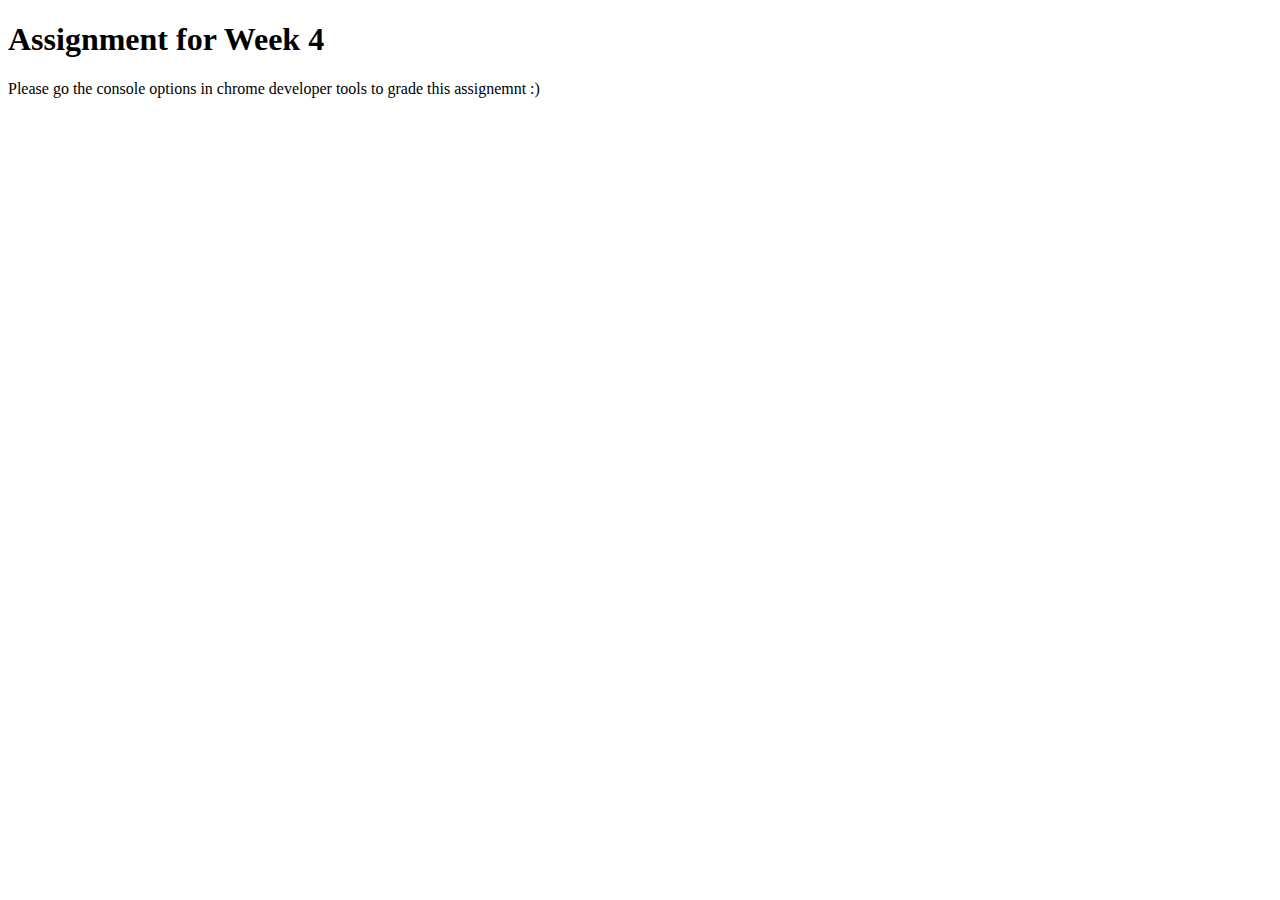
<file: module4_solution/index.html>
<!DOCTYPE html>
<html>
<head>
  <meta charset="utf-8">
  <title>Weekly Assignment</title>
  <script src="SpeakHello.js"></script>
  <script src="SpeakGoodBye.js"></script>
  <script src="script.js"></script>
</head>
<body>
  <h1>Assignment for Week 4</h1>
  <p>Please go the console options in chrome developer tools to grade this assignemnt :)</p>
</body>
</html>
</file>
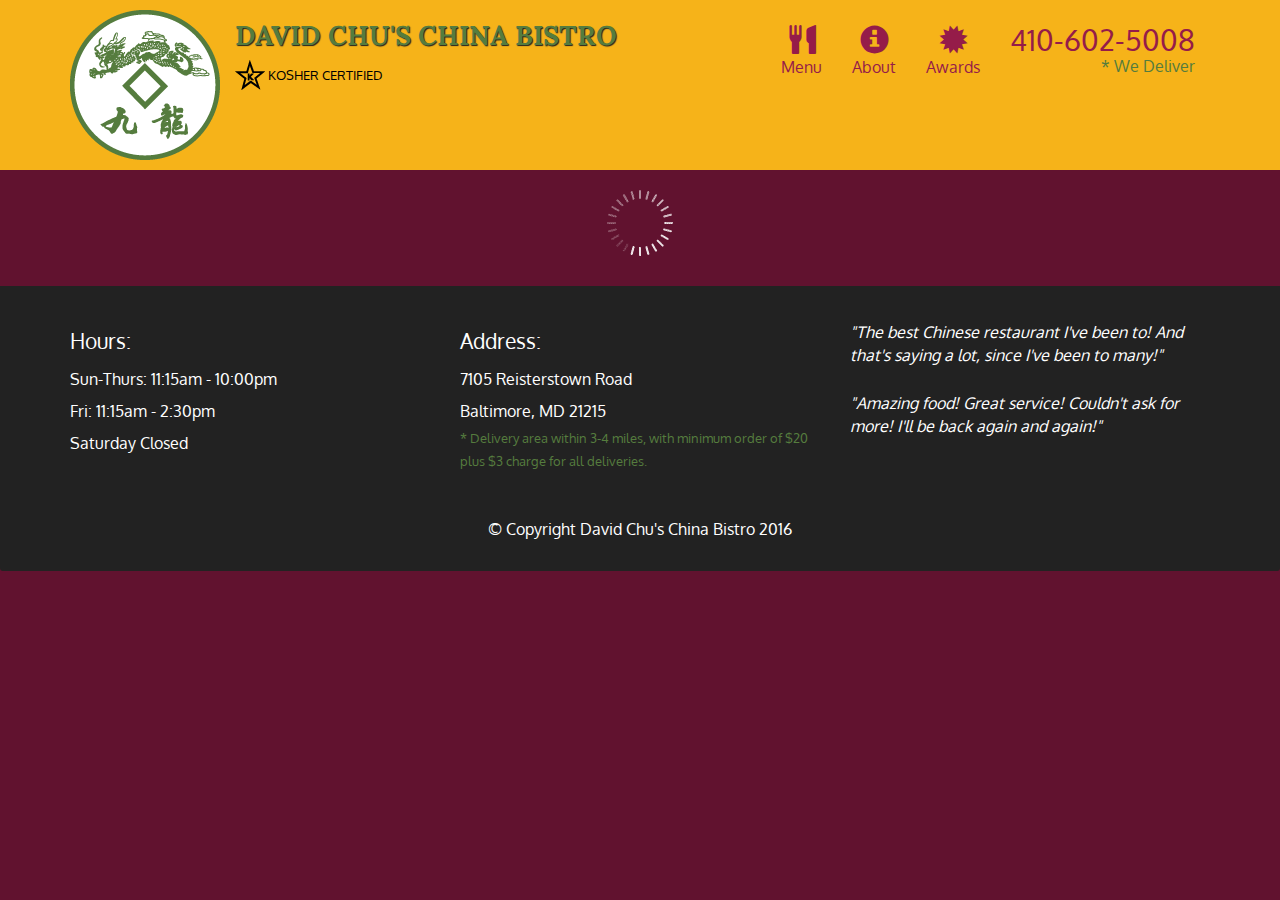
<file: week 5/index.html>
<!doctype html>
<html lang="en">
  <head>
    <meta charset="utf-8">
    <meta http-equiv="X-UA-Compatible" content="IE=edge">
    <meta name="viewport" content="width=device-width, initial-scale=1">
    <title>David Chu's China Bistro</title>
    <link rel="stylesheet" href="css/bootstrap.min.css">
    <link rel="stylesheet" href="css/styles.css">
    <link href='https://fonts.googleapis.com/css?family=Oxygen:400,300,700' rel='stylesheet' type='text/css'>
    <link href='https://fonts.googleapis.com/css?family=Lora' rel='stylesheet' type='text/css'>
  </head>
<body>
  <header>
    <nav id="header-nav" class="navbar navbar-default">
      <div class="container">
        <div class="navbar-header">
          <a href="index.html" class="pull-left visible-md visible-lg">
            <div id="logo-img" alt="Logo image"></div>
          </a>

          <div class="navbar-brand">
            <a href="index.html"><h1>David Chu's China Bistro</h1></a>
            <p>
              <img src="images/star-k-logo.png" alt="Kosher certification">
              <span>Kosher Certified</span>
            </p>
          </div>

          <button id="navbarToggle" type="button" class="navbar-toggle collapsed" data-toggle="collapse" data-target="#collapsable-nav" aria-expanded="false">
            <span class="sr-only">Toggle navigation</span>
            <span class="icon-bar"></span>
            <span class="icon-bar"></span>
            <span class="icon-bar"></span>
          </button>
        </div>
        
        <div id="collapsable-nav" class="collapse navbar-collapse">
           <ul id="nav-list" class="nav navbar-nav navbar-right">
            <li id="navHomeButton" class="visible-xs active">
              <a href="index.html">
                <span class="glyphicon glyphicon-home"></span> Home</a>
            </li>
            <li id="navMenuButton">
              <a href="#" onclick="$dc.loadMenuCategories();">
                <span class="glyphicon glyphicon-cutlery"></span><br class="hidden-xs"> Menu</a>
            </li>
            <li>
              <a href="#">
                <span class="glyphicon glyphicon-info-sign"></span><br class="hidden-xs"> About</a>
            </li>
            <li>
              <a href="#">
                <span class="glyphicon glyphicon-certificate"></span><br class="hidden-xs"> Awards</a>
            </li>
            <li id="phone" class="hidden-xs">
              <a href="tel:410-602-5008">
                <span>410-602-5008</span></a><div>* We Deliver</div>
            </li>
          </ul><!-- #nav-list -->
        </div><!-- .collapse .navbar-collapse -->
      </div><!-- .container -->
    </nav><!-- #header-nav -->
  </header>

  <div id="call-btn" class="visible-xs">
    <a class="btn" href="tel:410-602-5008">
    <span class="glyphicon glyphicon-earphone"></span>
    410-602-5008
    </a>
  </div>
  <div id="xs-deliver" class="text-center visible-xs">* We Deliver</div>

  <div id="main-content" class="container"></div>

  <footer class="panel-footer">
    <div class="container">
      <div class="row">
        <section id="hours" class="col-sm-4">
          <span>Hours:</span><br>
          Sun-Thurs: 11:15am - 10:00pm<br>
          Fri: 11:15am - 2:30pm<br>
          Saturday Closed
          <hr class="visible-xs">
        </section>
        <section id="address" class="col-sm-4">
          <span>Address:</span><br>
          7105 Reisterstown Road<br>
          Baltimore, MD 21215
          <p>* Delivery area within 3-4 miles, with minimum order of $20 plus $3 charge for all deliveries.</p>
          <hr class="visible-xs">
        </section>
        <section id="testimonials" class="col-sm-4">
          <p>"The best Chinese restaurant I've been to! And that's saying a lot, since I've been to many!"</p>
          <p>"Amazing food! Great service! Couldn't ask for more! I'll be back again and again!"</p>
        </section>
      </div>
      <div class="text-center">&copy; Copyright David Chu's China Bistro 2016</div>
    </div>
  </footer>

  <!-- jQuery (Bootstrap JS plugins depend on it) -->
  <script src="js/jquery-2.1.4.min.js"></script>
  <script src="js/bootstrap.min.js"></script>
  <script src="js/ajax-utils.js"></script>
  <script src="js/script.js"></script>
</body>
</html>
</file>
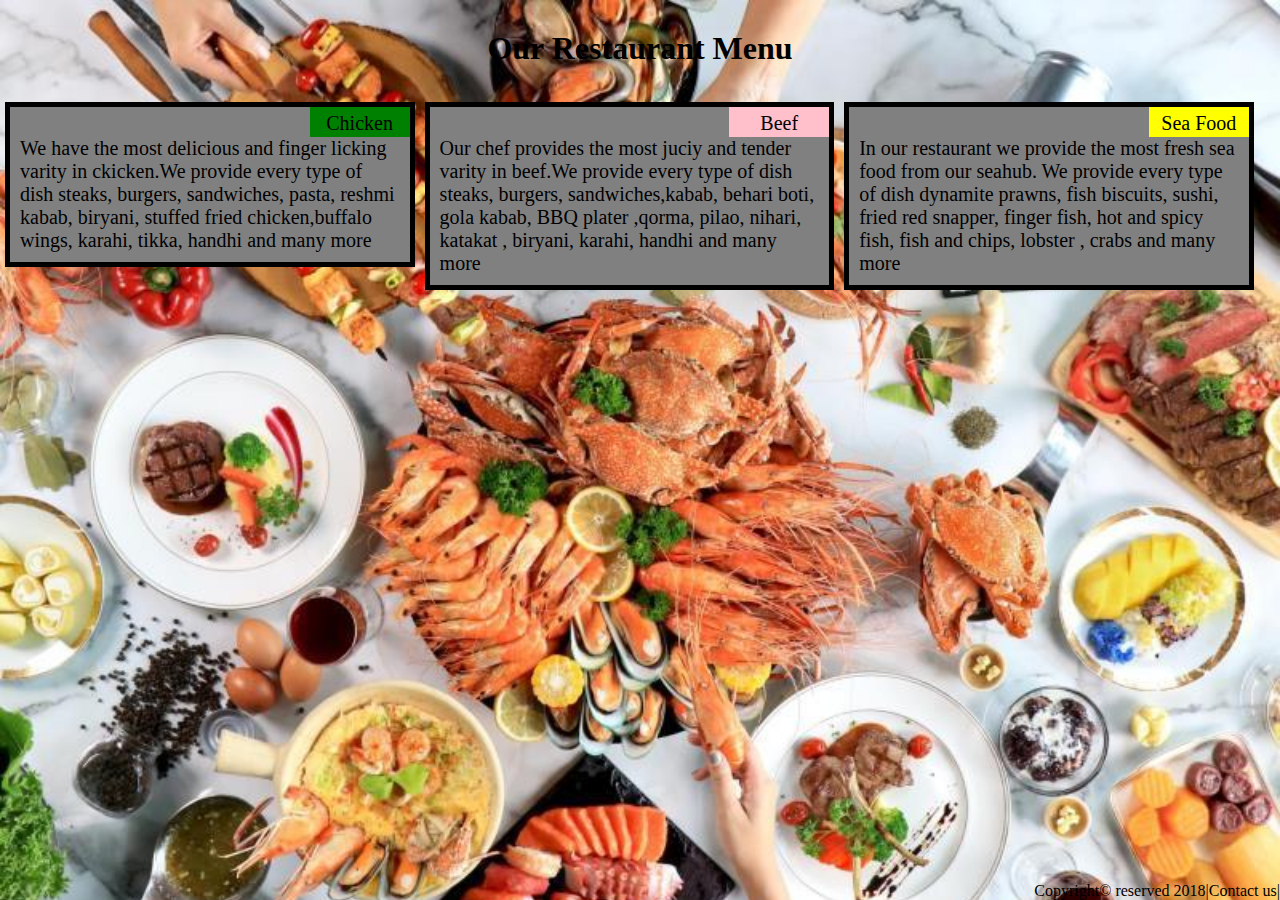
<file: module2_solution/module2_solution.html>
<!DOCTYPE html>
<html>
<head>
	<meta charset="utf-8">
	<meta name="viewport" content="width=device-width, initial-scale=1">
	<title>My Restaurants Website</title>
	<link rel="stylesheet" type="text/css" href="module2_solution.css">

</head>
<body>
<h1> Our Restaurant Menu </h1>
<div class= " container col-lg-4 col-md-6 col-sm-12" >
	<div class="heading" id="p1">Chicken</div>
	<p>We have the most delicious and finger licking varity in ckicken.We provide every type of dish steaks, burgers, sandwiches, pasta, reshmi kabab, biryani, stuffed fried chicken,buffalo wings, karahi, tikka, handhi and many more </p>
</div>
<div class= " container col-lg-4 col-md-6 col-sm-12" >
	<div class="heading" id="p2">Beef</div>
	<p>Our chef provides the most juciy and tender varity in beef.We provide every type of dish steaks, burgers, sandwiches,kabab, behari boti, gola kabab, BBQ plater ,qorma, pilao, nihari, katakat , biryani,  karahi, handhi and many more</p>
</div>
<div  class= "container col-lg-4 col-md-6 col-sm-12" id="par3">
	<div class="heading" id="p3">Sea Food </div>
	<p>In our restaurant we provide the most fresh sea food from our seahub. We provide every type of dish dynamite prawns, fish biscuits, sushi, fried red snapper, finger fish, hot and spicy fish, fish and chips, lobster , crabs and many more</p>
</div>
<footer> <div>Copyright&copy;&nbsp;reserved&nbsp;2018|Contact&nbsp;us|</div></footer>
</body>
</html>
</file>
<file: week 5/css/styles.css>
body {
  font-size: 16px;
  color: #fff;
  background-color: #61122f;
  font-family: 'Oxygen', sans-serif;
}

/** HEADER **/
#header-nav {
  background-color: #f6b319;
  border-radius: 0;
  border: 0;
}

#logo-img {
  background: url('../images/restaurant-logo_large.png') no-repeat;
  width: 150px;
  height: 150px;
  margin: 10px 15px 10px 0;
}

.navbar-brand {
  padding-top: 25px;
}
.navbar-brand h1 { /* Restaurant name */
  font-family: 'Lora', serif;
  color: #557c3e;
  font-size: 1.5em;
  text-transform: uppercase;
  font-weight: bold;
  text-shadow: 1px 1px 1px #222;
  margin-top: 0;
  margin-bottom: 0;
  line-height: .75;
}
.navbar-brand a:hover, .navbar-brand a:focus {
  text-decoration: none;
}
.navbar-brand p { /* Kosher cert */
  color: #000;
  text-transform: uppercase;
  font-size: .7em;
  margin-top: 15px;
}
.navbar-brand p span { /* Star-K */
  vertical-align: middle;
}

#nav-list {
  margin-top: 10px;
}
#nav-list a {
  color: #951C49;
  text-align: center;
}
#nav-list a:hover {
  background: #E7E7E7;
}
#nav-list a span {
  font-size: 1.8em;
}

#phone {
  margin-top: 5px;
}
#phone a { /* Phone number */
  text-align: right;
  padding-bottom: 0;
}
#phone div { /* We Deliver */
  color: #557c3e;
  text-align: right;
  padding-right: 15px;
}

.navbar-header button.navbar-toggle, .navbar-header .icon-bar {
  border: 1px solid #61122f;
}
.navbar-header button.navbar-toggle {
  clear: both;
  margin-top: -30px;
}
/* END HEADER */

/* FOOTER */
.panel-footer {
  margin-top: 30px;
  padding-top: 35px;
  padding-bottom: 30px;
  background-color: #222;
  border-top: 0;
}
.panel-footer div.row {
  margin-bottom: 35px;
}
#hours, #address {
  line-height: 2;
}
#hours > span, #address > span {
  font-size: 1.3em;
}
#address p {
  color: #557c3e;
  font-size: .8em;
  line-height: 1.8;
}
#testimonials {
  font-style: italic;
}
#testimonials p:nth-child(2) {
  margin-top: 25px;
}
/* END FOOTER */



/* HOME PAGE */
.container .jumbotron {
  box-shadow: 0 0 50px #3F0C1F;
  border: 2px solid #3F0C1F;
}

#menu-tile, #specials-tile, #map-tile {
  height: 250px;
  width: 100%;
  margin-bottom: 15px;
  position: relative;
  border: 2px solid #3F0C1F;
  overflow: hidden;
}
#menu-tile:hover, #specials-tile:hover, #map-tile:hover {
  box-shadow: 0 1px 5px 1px #cccccc;
}
#menu-tile {
  background: url('../images/menu-tile.jpg') no-repeat;
  background-position: center;
}
#specials-tile {
  background: url('../images/specials-tile.jpg') no-repeat;
  background-position: center;
}
#menu-tile span, #specials-tile span, #map-tile span {
  position: absolute;
  bottom: 0;
  right: 0;
  width: 100%;
  text-align: center;
  font-size: 1.6em;
  text-transform: uppercase;
  background-color: #000;
  color: #fff;
  opacity: .8;
}
/* END HOME PAGE */

/* MENU CATEGORIES PAGE */
.category-tile { 
  position: relative;
  border: 2px solid #3F0C1F;
  overflow: hidden;
  width: 200px;
  height: 200px;
  margin: 0 auto 15px;
}
.category-tile span {
  position: absolute;
  bottom: 0;
  right: 0;
  width: 100%;
  text-align: center;
  font-size: 1.2em;
  text-transform: uppercase;
  background-color: #000;
  color: #fff;
  opacity: .8;
}
.category-tile:hover {
  box-shadow: 0 1px 5px 1px #cccccc;
}

#menu-categories-title + div {
  margin-bottom: 50px;
}
/* END MENU CATEGORIES PAGE */

/* SINGLE CATEGORY PAGE */
.menu-item-tile {
  margin-bottom: 25px;
}
.menu-item-tile hr {
  width: 80%;
}
.menu-item-tile .menu-item-price {
  font-size: 1.1em;
  text-align: right;
  margin-top: -15px;
  margin-right: -15px;
}
.menu-item-tile .menu-item-price span {
  font-size: .6em;
}
.menu-item-photo {
  position: relative;
  border: 2px solid #3F0C1F; 
  overflow: hidden;
  padding: 0;
  margin-right: -15px;
  margin-left: auto;
  margin-bottom: 20px;
  max-width: 250px;
}
.menu-item-photo div {
  position: absolute;
  bottom: 0;
  right: 0;
  width: 80px;
  background-color: #557c3e;
  text-align: center;
}
.menu-item-description {
  padding-right: 30px;
}
h3.menu-item-title {
  margin: 0 0 10px;
}
.menu-item-details {
  font-size: .9em;
  font-style: italic;
}
/* END SINGLE CATEGORY PAGE */


/********** Large devices only **********/
@media (min-width: 1200px) {
  .container .jumbotron {
    background: url('../images/jumbotron_1200.jpg') no-repeat;
    height: 675px;
  }
}

/********** Medium devices only **********/
@media (min-width: 992px) and (max-width: 1199px) {
  /* Header */
  #logo-img {
    background: url('../images/restaurant-logo_medium.png') no-repeat;
    width: 100px;
    height: 100px;
    margin: 5px 5px 5px 0;
  }
  /* End Header */

  /* Home Page */
  .container .jumbotron {
    background: url('../images/jumbotron_992.jpg') no-repeat;
    height: 558px;
  }
  /* End Home Page */
}

/********** Small devices only **********/
@media (min-width: 768px) and (max-width: 991px) {
  /* Home Page */
  .container .jumbotron {
    background: url('../images/jumbotron_768.jpg') no-repeat;
    height: 432px;
  }
  /* End Home Page */
}

/********** Extra small devices only **********/
@media (max-width: 767px) {
  /* Header */
  .navbar-brand {
    padding-top: 10px;
    height: 80px;
  }
  .navbar-brand h1 { /* Restaurant name */
    padding-top: 10px;
    font-size: 5vw; /* 1vw = 1% of viewport width */
  }
  .navbar-brand p { /* Kosher cert */
    font-size: .6em;
    margin-top: 12px;
  }
  .navbar-brand p img { /* Star-K */
    height: 20px;
  }

  #collapsable-nav a { /* Collapsed nav menu text */
    font-size: 1.2em;
  }
  #collapsable-nav a span { /* Collapsed nav menu glyph */
    font-size: 1em;
    margin-right: 5px;
  }

  #call-btn > a {
    font-size: 1.5em;
    display: block;
    margin: 0 20px;
    padding: 10px;
    border: 2px solid #fff;
    background-color: #f6b319;
    color: #951c49;
  }
  #xs-deliver {
    margin-top: 5px;
    font-size: .7em;
    letter-spacing: .1em;
    text-transform: uppercase;
  }
  /* End Header */

  /* Footer */
  .panel-footer section {
    margin-bottom: 30px;
    text-align: center;
  }
  .panel-footer section:nth-child(3) {
    margin-bottom: 0; /* margin already exists on the whole row */
  }
  .panel-footer section hr {
    width: 50%;
  }
  /* End Footer */

  /* Home Page */
  .container .jumbotron {
    margin-top: 30px;
    padding: 0;
  }
  #menu-tile, #specials-tile {
    width: 360px;
    margin: 0 auto 15px;
  }

  .menu-item-photo {
    margin-right: auto;
  }
  .menu-item-tile .menu-item-price {
    text-align: center;
  }
  .menu-item-description {
    text-align: center;;
  }
}


/********** Super extra small devices Only :-) (e.g., iPhone 4) **********/
@media (max-width: 479px) {
  /* Header */
  .navbar-brand h1 { /* Restaurant name */
    padding-top: 5px;
    font-size: 6vw;
  }
  /* End Header */
  
  /* Home page */
  #menu-tile, #specials-tile {
    width: 280px;
    margin: 0 auto 15px;
  }

  .col-xxs-12 {
    position: relative;
    min-height: 1px;
    padding-right: 15px;
    padding-left: 15px;
    float: left;
    width: 100%;
  }
}
</file>
<file: module2_solution/module2_solution.css>
*{
	margin:0px;
	  padding:0px ;
	box-sizing: border-box;
}
body{

	background: url(re_image.jpg) no-repeat ;
	background-size: 100%;
}
@media (min-width: 992px) {.col-lg-4{
	border: 5px solid black;
	float: left;	
	width:32%;
}
}
@media (max-width: 991px) and (min-width:768px ) {
	.col-md-6 {
	border: 5px solid black;
	float: left;	
	width:48%;	
}
#par3{
	width: 97%;
}
}


@media (max-width: 767px) {
	.col-sm-12{
	border: 5px solid black;
	float:left;
	width:97%;

}
}
	.container { 
		position: relative;
		background-color: grey;
		padding:10px;
		margin: 5px;
	}
	.heading
	{ position: absolute;
		top:0%;
		right:0%;
		font-size: 20px;
		padding: 5px;
		height: 30px;
		width: 100px; 
		text-align: center;
		font-style: bold;
	}
	div p
	{
		font-size: 20px;
	margin-top: 20px; 
	background-color: grey
}
	
#p1 {
	background-color:  green;
}
#p2 {
	background-color:  pink;
}
#p3 {
	background-color:  yellow;
}
h1 { margin-top: 30px;
	margin-bottom: 30px;
	text-align: center;
}
footer{position: absolute;
	bottom: 0px;
	right: 0px;
	text-align: right;
}
</file>
